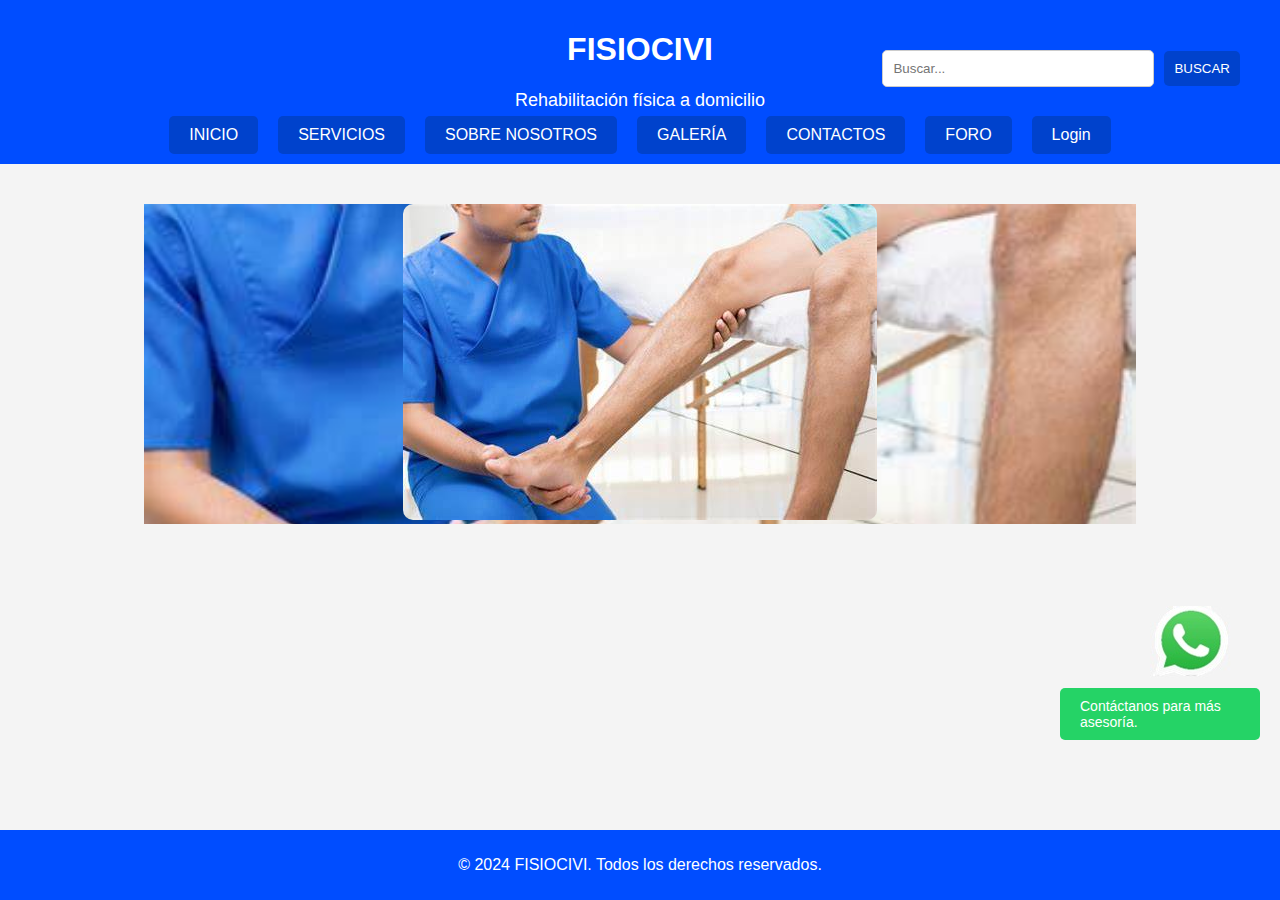
<file: index.html>
<!DOCTYPE html>
<html lang="es">
<head>
    <meta charset="UTF-8">
    <meta name="viewport" content="width=device-width, initial-scale=1.0">
    <title>FISIOCIVI - Rehabilitación Física</title>
    <link rel="stylesheet" href="styles.css">
</head>
<body>
    <header>
        <div class="header-container">
            <div class="title-container">
                <h1>FISIOCIVI</h1>
                <p class="subtitle">Rehabilitación física a domicilio</p>
            </div>
        </div>
        <nav>
            <ul>
                <li><a href="index.html">INICIO</a></li>
                <li class="dropdown">
                    <a href="servicios.html">SERVICIOS</a>
                    <ul class="dropdown-content">
                        <li><a href="GuiaEjercicios.html">Guía de Ejercicios</a></li>
                    </ul>
                </li>
                <li><a href="Sobre_Nosotros.html">SOBRE NOSOTROS</a></li>
                <li><a href="Galeria.html">GALERÍA</a></li>
                <li class="dropdown">
                    <a href="contactos.html">CONTACTOS</a>
                    <ul class="dropdown-content">
                        <li><a href="contactos.html#contact-info">Información de Contacto</a></li>
                        <li><a href="#faqs">Preguntas Frecuentes</a></li>
                    </ul>
                </li>
                <li><a href="foro.html">FORO</a></li>
                <li><a href="Login.html">Login</a></li>
            </ul>
        </nav>
    </header>

    <main>
        <div class="content-container">
            <div class="main-content">
                <img src="Imagenes/terapia-fisica.jpg" alt="Rehabilitación Física">
            </div>
            <div class="search-container">
                <input type="text" placeholder="Buscar...">
                <button>BUSCAR</button>
            </div>
        </div>

        <!-- Sección de WhatsApp -->
        <div class="whatsapp">
            <a href="https://wa.me/0987904031?text=Hola,%20busco%20información%20sobre..." target="_blank">
                <img src="Imagenes/WhatsApp.jpg" alt="WhatsApp" class="whatsapp-icon">
            </a>
            <button>Contáctanos para más asesoría.</button>
        </div>
    </main>

    <footer>
        <p>&copy; 2024 FISIOCIVI. Todos los derechos reservados.</p>
    </footer>
</body>
</html>
</file>
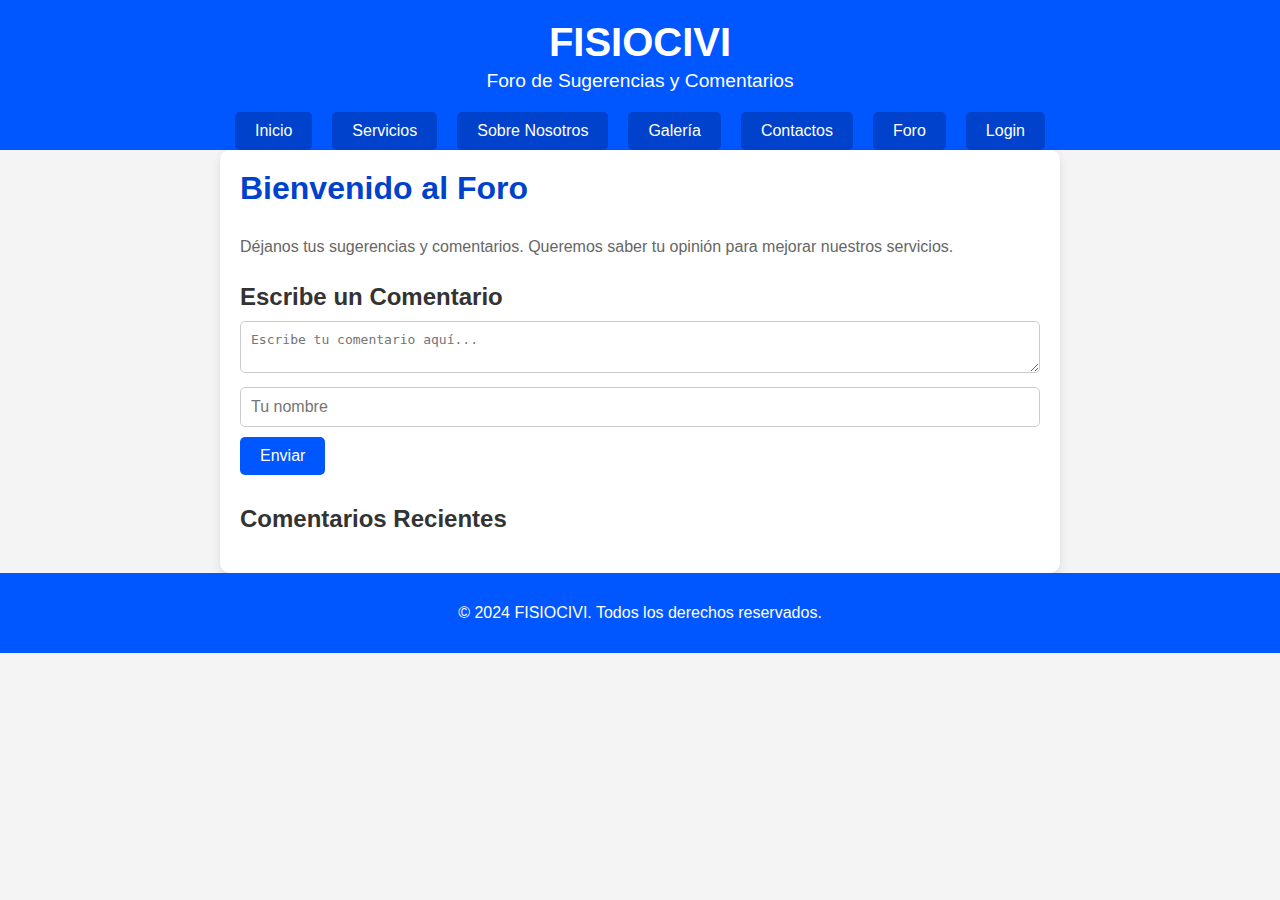
<file: Foro.html>
<!DOCTYPE html>
<html lang="es">
<head>
    <meta charset="UTF-8">
    <meta name="viewport" content="width=device-width, initial-scale=1.0">
    <title>Foro - FISIOCIVI</title>
    <link rel="stylesheet" href="styles-Foro.css">
</head>
<body>
    <header>
        <div class="header-container">
            <div class="title-container">
                <h1>FISIOCIVI</h1>
                <p class="subtitle">Foro de Sugerencias y Comentarios</p>
            </div>
        </div>
        <nav>
            <ul>
                <li><a href="index.html">Inicio</a></li>
                <li class="dropdown">
                    <a href="servicios.html">Servicios</a>
                </li>
                <li><a href="Sobre_Nosotros.html">Sobre Nosotros</a></li>
                <li><a href="galeria.html">Galería</a></li>
                <li><a href="contactos.html">Contactos</a></li>
                <li><a href="foro.html">Foro</a></li>
                <li><a href="Login.html">Login</a></li>
            </ul>
        </nav>
    </header>

    <main>
        <div class="forum-container">
            <h2>Bienvenido al Foro</h2>
            <p>Déjanos tus sugerencias y comentarios. Queremos saber tu opinión para mejorar nuestros servicios.</p>
            
            <div class="comment-form">
                <h3>Escribe un Comentario</h3>
                <form id="comment-form">
                    <textarea id="comment-text" placeholder="Escribe tu comentario aquí..." required></textarea>
                    <input type="text" id="user-name" placeholder="Tu nombre" required>
                    <button type="submit">Enviar</button>
                </form>
            </div>

            <div class="comments-section">
                <h3>Comentarios Recientes</h3>
                <div id="comments-list">
                    
                </div>
            </div>
        </div>
    </main>

    <footer>
        <p>&copy; 2024 FISIOCIVI. Todos los derechos reservados.</p>
    </footer>

   
</body>
</html>
</file>
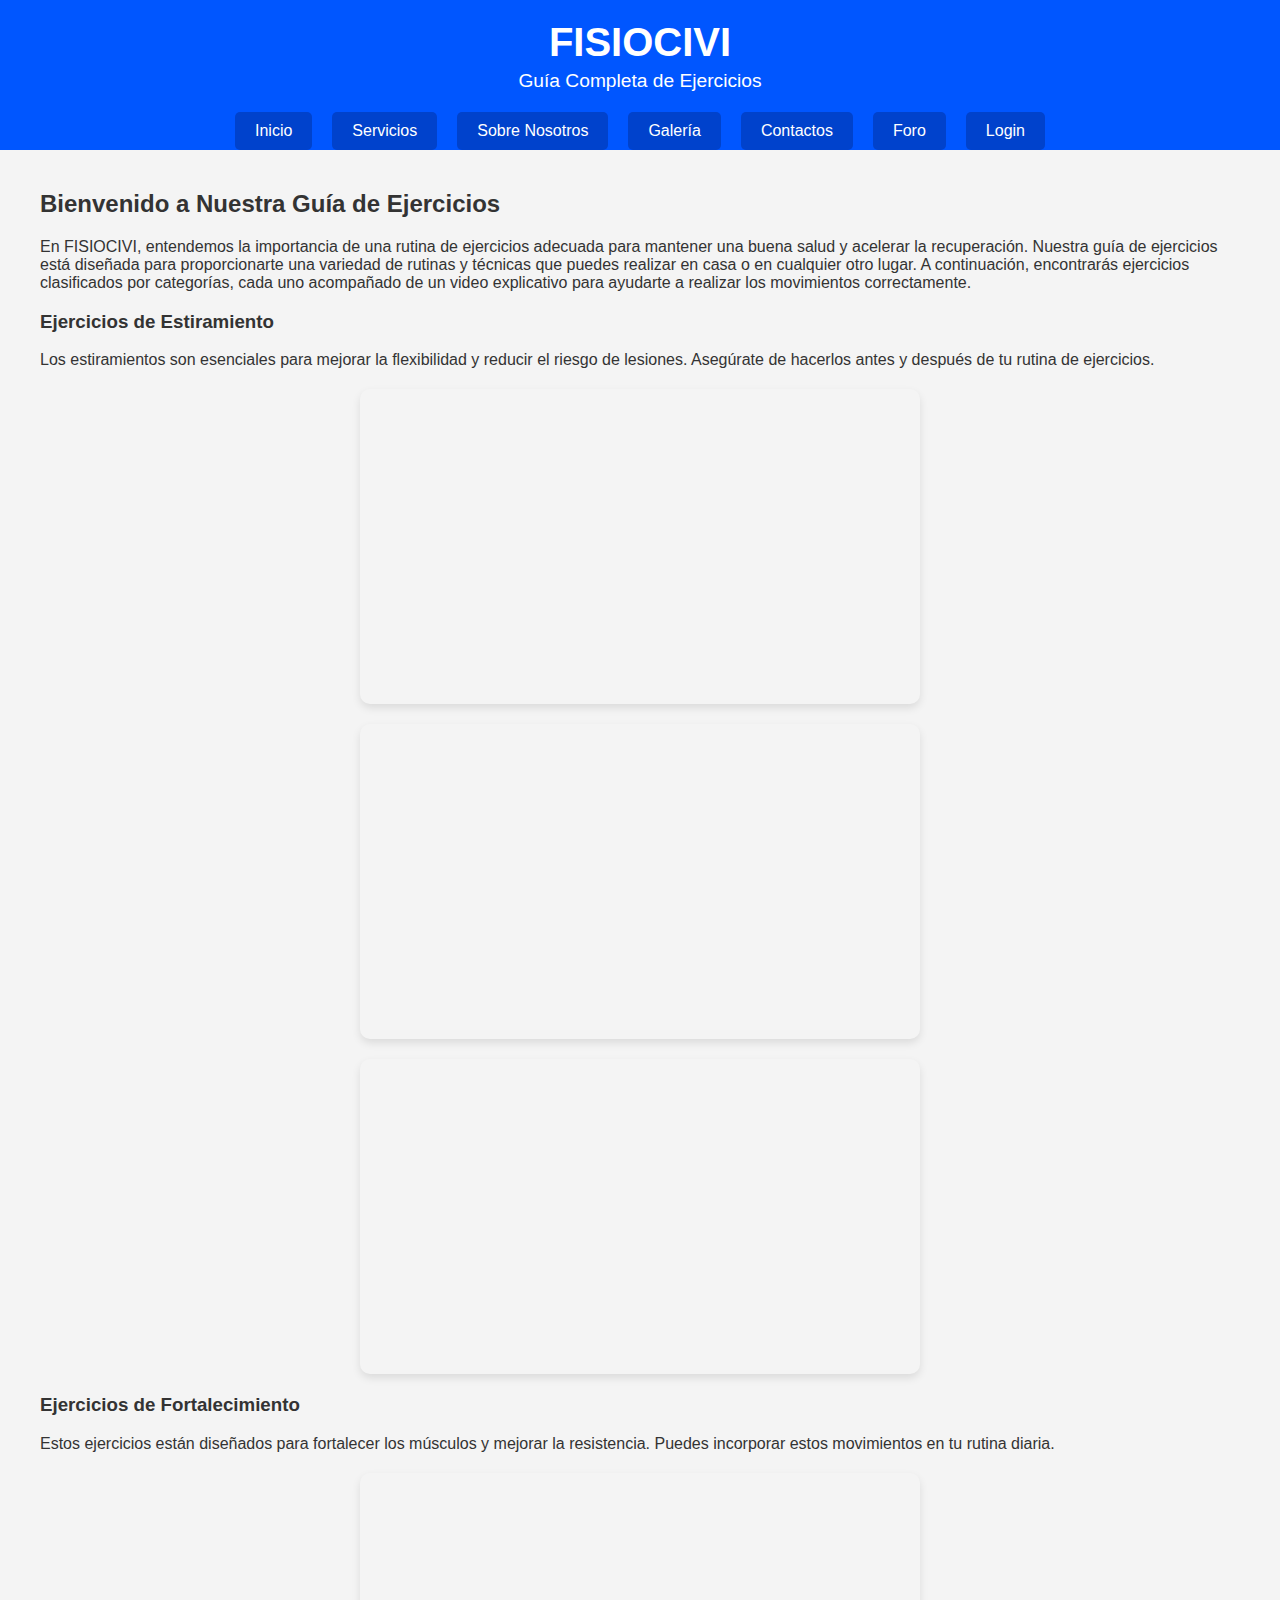
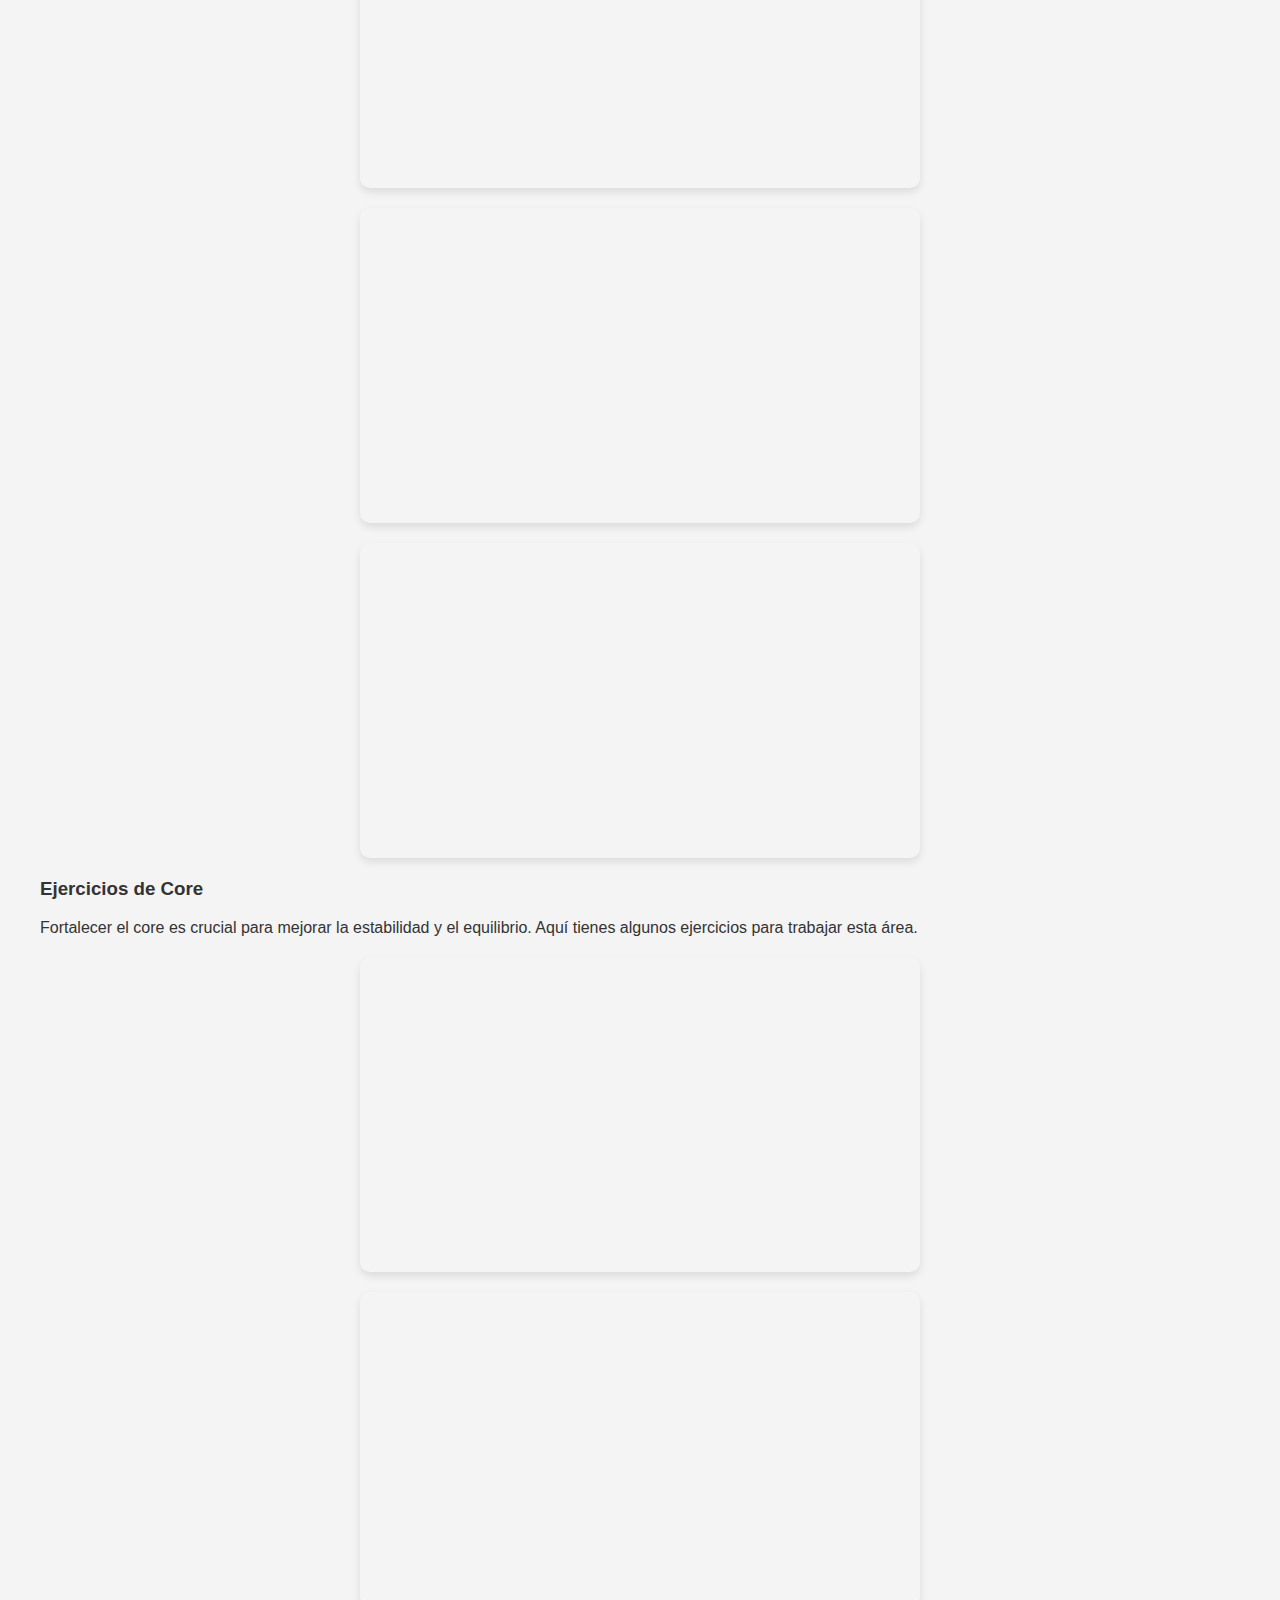
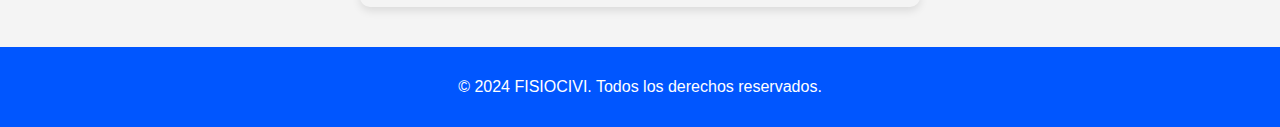
<file: GuiaEjercicios.html>
<!DOCTYPE html>
<html lang="es">
<head>
    <meta charset="UTF-8">
    <meta name="viewport" content="width=device-width, initial-scale=1.0">
    <title>Guía de Ejercicios - FISIOCIVI</title>
    <link rel="stylesheet" href="styles-GuiaEjercicios.css">
</head>
<body>
    <header>
        <div class="header-container">
            <div class="title-container">
                <h1>FISIOCIVI</h1>
                <p class="subtitle">Guía Completa de Ejercicios</p>
            </div>
        </div>
        <nav>
            <ul>
                <li><a href="index.html">Inicio</a></li>
                <li class="dropdown">
                    <a href="servicios.html">Servicios</a>
                    <ul class="dropdown-content">
                        <li><a href="guia-ejercicios.html">Guía de Ejercicios</a></li>
                    </ul>
                </li>
                <li><a href="Sobre_Nosotros.html">Sobre Nosotros</a></li>
                <li><a href="Galeria.html">Galería</a></li>
                <li><a href="contactos.html">Contactos</a></li>
                <li><a href="foro.html">Foro</a></li>
                <li><a href="Login.html">Login</a></li>
            </ul>
        </nav>
    </header>

    <main>
        <div class="guide-container">
            <h2>Bienvenido a Nuestra Guía de Ejercicios</h2>
            <p>
                En FISIOCIVI, entendemos la importancia de una rutina de ejercicios adecuada para mantener una buena salud y acelerar la recuperación. 
                Nuestra guía de ejercicios está diseñada para proporcionarte una variedad de rutinas y técnicas que puedes realizar en casa o en cualquier otro lugar. 
                A continuación, encontrarás ejercicios clasificados por categorías, cada uno acompañado de un video explicativo para ayudarte a realizar los movimientos correctamente.
            </p>

            <section class="exercise-category">
                <h3>Ejercicios de Estiramiento</h3>
                <p>Los estiramientos son esenciales para mejorar la flexibilidad y reducir el riesgo de lesiones. Asegúrate de hacerlos antes y después de tu rutina de ejercicios.</p>
                
                <!-- Video de Estiramiento de Cuádriceps -->
                <div class="video-container">
                    <iframe width="560" height="315" src="https://www.youtube.com/embed/CM-aGQ6Rzog" frameborder="0" allow="accelerometer; autoplay; clipboard-write; encrypted-media; gyroscope; picture-in-picture" allowfullscreen></iframe>
                </div>

                <!-- Video de Estiramiento de Isquiotibiales -->
                <div class="video-container">
                    <iframe width="560" height="315" src="https://www.youtube.com/embed/vQR4yA3Cj0M" frameborder="0" allow="accelerometer; autoplay; clipboard-write; encrypted-media; gyroscope; picture-in-picture" allowfullscreen></iframe>
                </div>

                <!-- Video de Estiramiento de Espalda -->
                <div class="video-container">
                    <iframe width="560" height="315" src="https://www.youtube.com/embed/r8NwkYgkpKA" frameborder="0" allow="accelerometer; autoplay; clipboard-write; encrypted-media; gyroscope; picture-in-picture" allowfullscreen></iframe>
                </div>
            </section>

            <section class="exercise-category">
                <h3>Ejercicios de Fortalecimiento</h3>
                <p>Estos ejercicios están diseñados para fortalecer los músculos y mejorar la resistencia. Puedes incorporar estos movimientos en tu rutina diaria.</p>

                <!-- Video de Flexiones de Pecho -->
                <div class="video-container">
                    <iframe width="560" height="315" src="https://www.youtube.com/embed/QVvY6liKWVg" frameborder="0" allow="accelerometer; autoplay; clipboard-write; encrypted-media; gyroscope; picture-in-picture" allowfullscreen></iframe>
                </div>

                <!-- Video de Sentadillas -->
                <div class="video-container">
                    <iframe width="560" height="315" src="https://www.youtube.com/embed/BjixzWEw4EY" frameborder="0" allow="accelerometer; autoplay; clipboard-write; encrypted-media; gyroscope; picture-in-picture" allowfullscreen></iframe>
                </div>

                <!-- Video de Elevaciones de Talones -->
                <div class="video-container">
                    <iframe width="560" height="315" src="https://www.youtube.com/embed/aiIS9D6Q39I" frameborder="0" allow="accelerometer; autoplay; clipboard-write; encrypted-media; gyroscope; picture-in-picture" allowfullscreen></iframe>
                </div>
            </section>

            <section class="exercise-category">
                <h3>Ejercicios de Core</h3>
                <p>Fortalecer el core es crucial para mejorar la estabilidad y el equilibrio. Aquí tienes algunos ejercicios para trabajar esta área.</p>

                <!-- Video de Plancha -->
                <div class="video-container">
                    <iframe width="560" height="315" src="https://www.youtube.com/embed/Zta2LaHYpYU" frameborder="0" allow="accelerometer; autoplay; clipboard-write; encrypted-media; gyroscope; picture-in-picture" allowfullscreen></iframe>
                </div>

                <!-- Video de Crunches -->
                <div class="video-container">
                    <iframe width="560" height="315" src="https://www.youtube.com/embed/y7Hxqjp3dGk" frameborder="0" allow="accelerometer; autoplay; clipboard-write; encrypted-media; gyroscope; picture-in-picture" allowfullscreen></iframe>
                </div>
            </section>
        </div>
    </main>

    <footer>
        <p>&copy; 2024 FISIOCIVI. Todos los derechos reservados.</p>
    </footer>
</body>
</html>
</file>
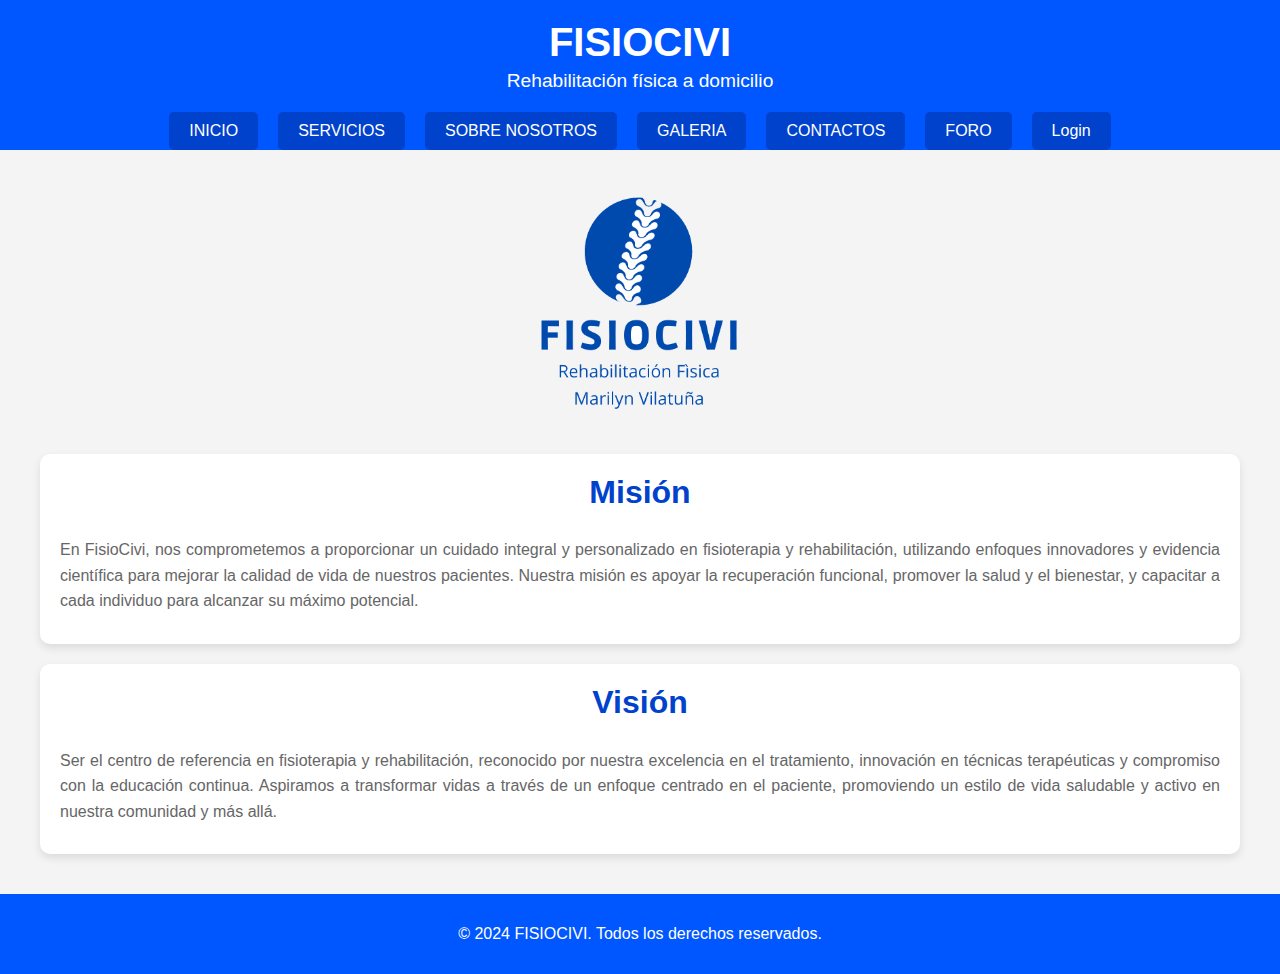
<file: Sobre_Nosotros.html>
<!DOCTYPE html>
<html lang="es">
<head>
    <meta charset="UTF-8">
    <meta name="viewport" content="width=device-width, initial-scale=1.0">
    <title>SOBRE NOSOTROS - FISIOCIVI</title>
    <link rel="stylesheet" href="styles-SobreNosotros.css">
   
</head>
<body>
    <header>
        <div class="header-container">
            <div class="title-container">
                <h1>FISIOCIVI</h1>
                <p class="subtitle">Rehabilitación física a domicilio</p>
            </div>
        </div>
        <nav>
            <ul>
                <li><a href="index.html">INICIO</a></li>
                <li><a href="servicios.html">SERVICIOS</a>
                    
                </li>
                
                <li><a href="Sobre_Nosotros.html">SOBRE NOSOTROS</a></li>
                <li><a href="Galeria.html">GALERIA</a></li>
                <li><a href="contactos.html">CONTACTOS</a></li>
                <li><a href="foro.html">FORO</a></li>
                <li><button class="login-button">Login</button></li>
            </ul>
        </nav>
    </header>

    <main>
        <div class="about-container">
            <img src="Imagenes/Logo .png" alt="Logo FISIOCIVI" class="about-logo"> <!-- Asegúrate de que la ruta y el nombre del archivo sean correctos -->
            <div class="about-section">
                <h2>Misión</h2>
                <p>
                    En FisioCivi, nos comprometemos a proporcionar un cuidado integral y personalizado 
                    en fisioterapia y rehabilitación, utilizando enfoques innovadores y evidencia
                     científica para mejorar la calidad de vida de nuestros pacientes. Nuestra misión 
                     es apoyar la recuperación funcional, promover la salud y el bienestar, y capacitar
                      a cada individuo para alcanzar su máximo potencial.
                </p>
            </div>
            <div class="about-section">
                <h2>Visión</h2>
                <p>
                    Ser el centro de referencia en fisioterapia y rehabilitación, reconocido por nuestra
                 excelencia en el tratamiento, innovación en técnicas terapéuticas y compromiso con la 
                 educación continua. Aspiramos a transformar vidas a través de un enfoque centrado en el
                  paciente, promoviendo un estilo de vida saludable y activo en nuestra comunidad y más 
                  allá.
                </p>
            </div>
        </div>
    </main>

    <footer>
        <p>&copy; 2024 FISIOCIVI. Todos los derechos reservados.</p>
    </footer>
</body>
</html>
</file>
<file: styles.css>
/* General Styles */
body {
    font-family: Arial, sans-serif;
    margin: 0;
    padding: 0;
    background-color: #f4f4f4;
}

/* Header Styles */
header {
    background-color: #004dff;
    color: #fff;
    padding: 10px 0;
    text-align: center;
}

.header-container {
    position: relative; 
    display: flex;
    flex-direction: column; 
    align-items: center;
    padding: 0 20px;
}

.title-container {
    text-align: center;
    flex-grow: 1;
}

.subtitle {
    margin: 5px 0;
    font-size: 18px;
}

nav ul {
    list-style-type: none;
    padding: 0;
    display: flex;
    justify-content: center;
    background-color: #004dff;
    margin: 0;
}

nav ul li {
    margin: 0 10px;
    position: relative; /* Para el submenú */
}

nav ul li a,
nav ul li button { 
    color: #fff;
    text-decoration: none;
    padding: 10px 20px; 
    display: block;
    border-radius: 5px;
    background-color: #0042cc; 
    border: none; 
    cursor: pointer; 
    text-align: center;
    font-family: inherit; 
    font-size: inherit; 
}

nav ul li a:hover,
nav ul li button:hover {
    background-color: #003399; 
}

/* Dropdown Styles */
.dropdown-content {
    display: none; 
    position: absolute;
    background-color: #0042cc;
    min-width: 160px;
    box-shadow: 0 8px 16px rgba(0, 0, 0, 0.2);
    z-index: 1;
    top: 100%; /* Posiciona adebajo del menú principal */
    left: 0;
}

.dropdown-content a {
    color: #fff;
    padding: 10px 20px;
    text-decoration: none;
    display: block;
    text-align: left;
}

.dropdown-content a:hover {
    background-color: #003399;
}

nav ul li:hover .dropdown-content {
    display: block; /* Mostrar el submenú cuando el mouse esté sobre "Servicios" */
}

/* Main Content Styles */
main {
    text-align: center;
    padding: 20px;
    display: flex;
    flex-direction: column;
    align-items: center;
}

.main-content {
    flex: 1; 
    background-image: url('Imagenes/terapia-fisica.jpg');
    background-size: cover;
    background-position: center;
    background-repeat: no-repeat;
}

.content-container {
    display: flex;
    align-items: center;
    justify-content: space-between;
    width: 80%;
    margin: 20px auto;
}

.main-content {
    flex: 2;
}

.main-content img {
    max-width: 100%;
    height: auto;
    border-radius: 10px;
}

/* Search Container Styles */
.search-container {
    position: absolute;
    top: 50px;
    right: 40px;
    display: flex;
    align-items: center;
}

.search-container input {
    padding: 10px;
    width: 250px; 
    border-radius: 5px;
    border: 1px solid #ccc;
}

.search-container button {
    padding: 10px;
    background-color: #0042cc; 
    color: #fff;
    border: none;
    border-radius: 5px;
    cursor: pointer;
    margin-left: 10px;
    box-shadow: none; 
}

/* WhatsApp Section */
.whatsapp, .faq {
    position: fixed;
    right: 20px;
    width: 200px;
    text-align: left;
}

.whatsapp {
    bottom: 150px;
}

.whatsapp-icon {
    position: relative;
    right: -90px; 
    top: 0;
}

.whatsapp button {
    background-color: #25D366;
    color: #fff;
    border: none;
    padding: 10px 20px;
    border-radius: 5px;
    cursor: pointer;
    width: 100%;
    margin-bottom: 10px;
    text-align: left;
    font-size: 14px;
}

/* FAQ Section */
.faq {
    bottom: 80px;
}

.faq button {
    background-color: #004dff;
    color: #fff;
    border: none;
    padding: 10px 20px;
    border-radius: 5px;
    cursor: pointer;
    width: 100%;
    margin-bottom: 10px;
    text-align: left;
    font-size: 14px;
}
/* Nueva sección añadida */
.rehabilitacion-fisica {
    background-color: #ffffff;
    padding: 20px;
    border-radius: 10px;
    box-shadow: 0 4px 8px rgba(0, 0, 0, 0.1);
    margin-top: 20px;
}

.rehabilitacion-fisica h2 {
    color: #0042cc; /* Color azul para el título */
    font-size: 2em;
    margin-top: 0;
}

.rehabilitacion-texto {
    background-color: #e9f5ff; /* Color de fondo ligero para la caja de texto */
    padding: 15px;
    border-radius: 5px;
    box-shadow: 0 2px 4px rgba(0, 0, 0, 0.1);
}

.rehabilitacion-texto p {
    line-height: 1.6;
    text-align: justify;
    color: #666;
}


/* Footer Styles */
footer {
    background-color: #004dff;
    color: #fff;
    text-align: center;
    padding: 10px 0;
    position: fixed;
    width: 100%;
    bottom: 0;
}
</file>
<file: styles-Foro.css>
/* General Styles */
body {
    font-family: Arial, sans-serif;
    margin: 0;
    padding: 0;
    background-color: #f4f4f4;
    color: #333;
    display: flex;
    flex-direction: column;
    min-height: 100vh;
}

/* Header Styles */
.header-container {
    background-color: #0056ff;
    color: white;
    padding: 20px 0;
    text-align: center;
}

.header-container h1 {
    margin: 0;
    font-size: 2.5em;
}

.subtitle {
    font-size: 1.2em;
    margin: 5px 0 0 0;
}

nav ul {
    list-style-type: none;
    padding: 0;
    display: flex;
    justify-content: center;
    background-color: #0056ff;
    margin: 0;
}

nav ul li {
    margin: 0 10px;
}

nav ul li a,
nav ul li button {
    color: #fff;
    text-decoration: none;
    padding: 10px 20px;
    display: block;
    border-radius: 5px;
    background-color: #0042cc;
    border: none;
    cursor: pointer;
    text-align: center;
    font-family: inherit;
    font-size: inherit;
}

nav ul li a:hover,
nav ul li button:hover {
    background-color: #003399;
}

/* Forum Container */
.forum-container {
    padding: 20px;
    max-width: 800px;
    margin: auto;
    background-color: #ffffff;
    border-radius: 10px;
    box-shadow: 0 4px 8px rgba(0, 0, 0, 0.1);
}

.forum-container h2 {
    color: #0042cc;
    font-size: 2em;
    margin-top: 0;
}

.forum-container p {
    line-height: 1.6;
    text-align: justify;
    color: #666;
}

.comment-form {
    margin-top: 20px;
}

.comment-form h3 {
    color: #333;
    font-size: 1.5em;
    margin-bottom: 10px;
}

.comment-form textarea,
.comment-form input[type="text"] {
    width: 100%;
    padding: 10px;
    margin-bottom: 10px;
    border: 1px solid #ccc;
    border-radius: 5px;
    font-size: 1em;
    box-sizing: border-box;
}

.comment-form button {
    background-color: #0056ff;
    color: white;
    border: none;
    padding: 10px 20px;
    border-radius: 5px;
    cursor: pointer;
    font-size: 1em;
}

.comment-form button:hover {
    background-color: #0042cc;
}

/* Comments Section */
.comments-section {
    margin-top: 30px;
}

.comments-section h3 {
    color: #333;
    font-size: 1.5em;
    margin-bottom: 20px;
}

.comment {
    background-color: #f9f9f9;
    border: 1px solid #ddd;
    padding: 15px;
    margin-bottom: 10px;
    border-radius: 5px;
}

.comment .comment-user {
    font-weight: bold;
    margin-bottom: 5px;
    color: #0056ff;
}

.comment .comment-text {
    color: #333;
}
/* Footer Styles */
footer {
    background-color: #0056ff;
    color: white;
    text-align: center;
    padding: 15px 0;
    width: 100%;
}
</file>
<file: styles-GuiaEjercicios.css>
/* General Styles */
body {
    font-family: Arial, sans-serif;
    margin: 0;
    padding: 0;
    background-color: #f4f4f4;
    color: #333;
    display: flex;
    flex-direction: column;
    min-height: 100vh;
}

/* Header Styles */
.header-container {
    background-color: #0056ff;
    color: white;
    padding: 20px 0;
    text-align: center;
}

.header-container h1 {
    margin: 0;
    font-size: 2.5em;
}

.subtitle {
    font-size: 1.2em;
    margin: 5px 0 0 0;
}

nav ul {
    list-style-type: none;
    padding: 0;
    display: flex;
    justify-content: center;
    background-color: #0056ff;
    margin: 0;
}

nav ul li {
    margin: 0 10px;
}

nav ul li a,
nav ul li button {
    color: #fff;
    text-decoration: none;
    padding: 10px 20px;
    display: block;
    border-radius: 5px;
    background-color: #0042cc;
    border: none;
    cursor: pointer;
    text-align: center;
    font-family: inherit;
    font-size: inherit;
}

nav ul li a:hover,
nav ul li button:hover {
    background-color: #003399;
}

/* Dropdown Styles */
nav ul li .dropdown-content {
    display: none;
    position: absolute;
    background-color: #0042cc;
    min-width: 160px;
    box-shadow: 0 8px 16px rgba(0, 0, 0, 0.2);
    z-index: 1;
    top: 100%;
    left: 0;
}

nav ul li .dropdown-content li a {
    color: #fff;
    padding: 10px 20px;
    text-decoration: none;
    display: block;
    text-align: left;
}

nav ul li .dropdown-content li a:hover {
    background-color: #003399;
}

nav ul li:hover .dropdown-content {
    display: block;
}

/* Main Content Styles */
main {
    padding: 20px;
    max-width: 1200px;
    margin: auto;
    flex: 1;
}

.exercise-guide-container {
    background-color: #ffffff;
    padding: 20px;
    border-radius: 10px;
    box-shadow: 0 4px 8px rgba(0, 0, 0, 0.1);
    margin-bottom: 20px;
}

.exercise-guide-container h2 {
    color: #0042cc;
    font-size: 2em;
    margin-top: 0;
}

.exercise-guide-container section {
    margin: 20px 0;
}

.exercise-guide-container section h3 {
    color: #333;
    font-size: 1.5em;
}

.exercise-guide-container section p {
    line-height: 1.6;
    text-align: justify;
    color: #666;
}

/* Video Container Styles */
.video-container {
    display: flex;
    justify-content: center; /* Centra el video horizontalmente */
    margin: 20px 0;
}

.video-container iframe {
    max-width: 100%;
    border-radius: 10px;
    box-shadow: 0 4px 8px rgba(0, 0, 0, 0.1);
}

/* Footer Styles */
footer {
    background-color: #0056ff;
    color: white;
    text-align: center;
    padding: 15px 0;
    width: 100%;
}
</file>
<file: styles-SobreNosotros.css>
/* General Styles */
body {
    font-family: Arial, sans-serif;
    margin: 0;
    padding: 0;
    background-color: #f4f4f4;
    color: #333;
    display: flex;
    flex-direction: column;
    min-height: 100vh; 
}

/* Header Styles */
.header-container {
    background-color: #0056ff;
    color: white;
    padding: 20px 0;
    text-align: center;
}

.header-container h1 {
    margin: 0;
    font-size: 2.5em;
}

.subtitle {
    font-size: 1.2em;
    margin: 5px 0 0 0;
}

nav ul {
    list-style-type: none;
    padding: 0;
    display: flex;
    justify-content: center;
    background-color: #0056ff;
    margin: 0;
    position: relative; 
}

nav ul li {
    margin: 0 10px;
    position: relative; 
}

nav ul li a,
nav ul li button {
    color: #fff;
    text-decoration: none; /* Elimina el subrayado de los enlaces */
    padding: 10px 20px;
    display: block;
    border-radius: 5px;
    background-color: #0042cc;
    border: none; /* Elimina los bordes predeterminados */
    cursor: pointer;
    text-align: center;
    font-family: inherit;
    font-size: inherit;
}

nav ul li a:hover,
nav ul li button:hover {
    background-color: #003399;
}


/* About Page Styles */
main {
    padding: 20px;
    max-width: 1200px;
    margin: auto;
    flex: 1; 
}

/* Contenedor principal de la sección "Sobre Nosotros" */
.about-container {
    text-align: center;
    margin: 20px 0;
}

.about-logo {
    max-width: 200px;
    height: auto;
    margin-bottom: 20px;
}

/* Sección de Misión y Visión */
.about-section {
    margin: 20px 0;
    background-color: #ffffff;
    padding: 20px;
    border-radius: 10px;
    box-shadow: 0 4px 8px rgba(0, 0, 0, 0.1);
    text-align: center;
}

.about-section h2 {
    color: #0042cc; /* Azul para los títulos */
    font-size: 2em;
    margin-top: 0;
}

.about-section p {
    line-height: 1.6;
    text-align: justify;
    color: #666; /* Gris oscuro para el texto */
    margin: 10px 0;
}

/* Footer Styles */
footer {
    background-color: #0056ff;
    color: white;
    text-align: center;
    padding: 15px 0;
    position: relative; 
    width: 100%;
}
</file>
